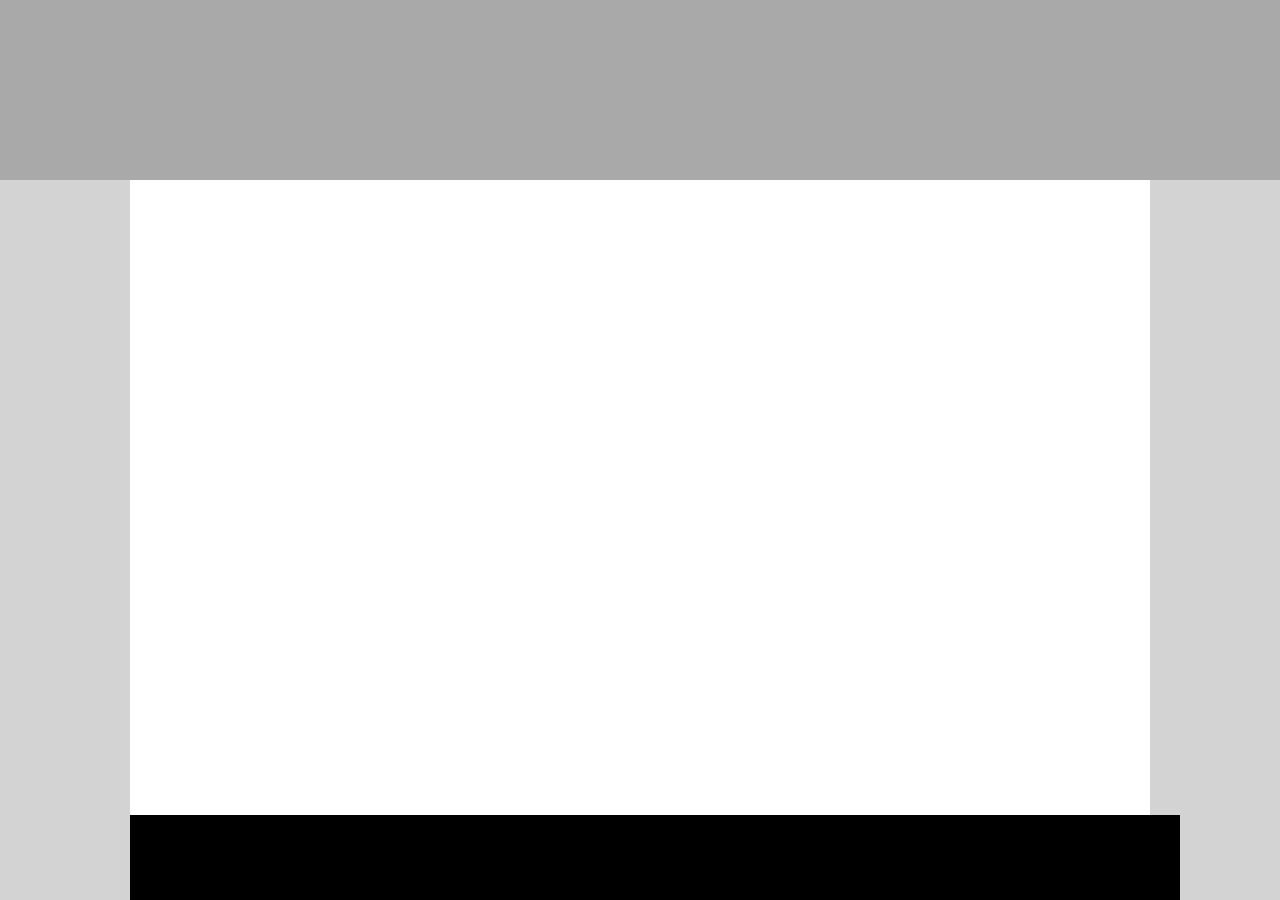
<file: drill-1/index.html>
<!DOCTYPE html>
    <html lang="en">
    <head>
        <meta charset="UTF-8">
        <meta http-equiv="X-UA-Compatible" content="IE=edge">
        <meta name="viewport" content="width=device-width, initial-scale=1.0">
        <link rel="stylesheet" href="./reset.css">
        <title>Drill-1</title>
        <link rel="stylesheet" href="./styles.css">
    </head>
    
<body>
    <header class="nav-box"></header>

    <div class="main-box">
        <section class="side-bars" id="left-bar"></section>
        <section class="side-bars" id="right-bar"></section>
        <footer class="footer"></footer>
    </div>
   
    </div>

</body>


</html>
</file>
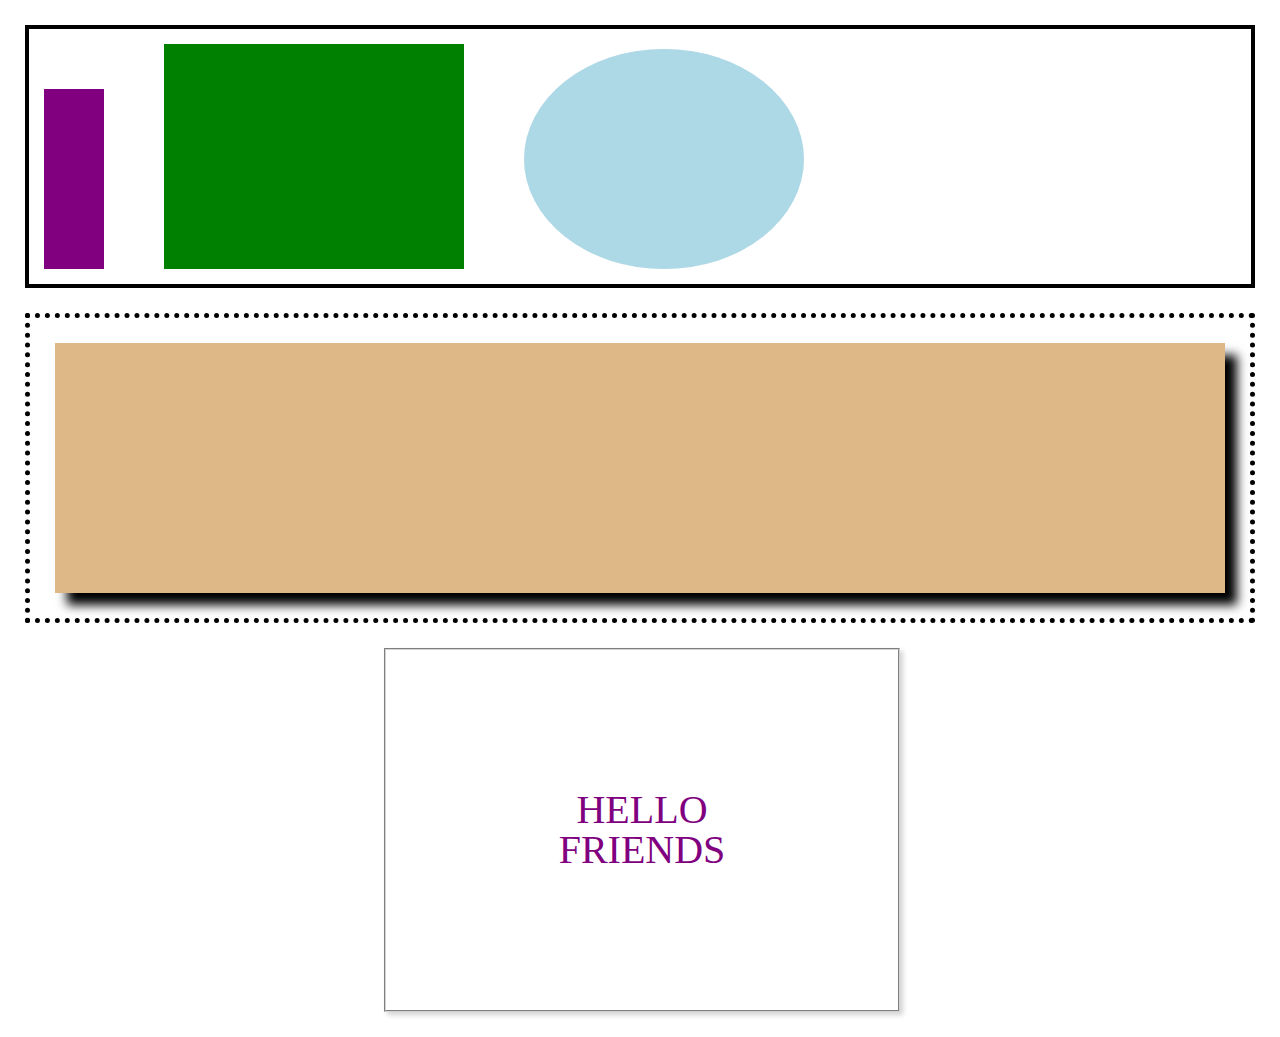
<file: drill-2/index.html>
<!DOCTYPE html>
<html lang="en">
<head>
    <meta charset="UTF-8">
    <meta http-equiv="X-UA-Compatible" content="IE=edge">
    <meta name="viewport" content="width=device-width, initial-scale=1.0">
    <link rel="stylesheet" href="./reset.css">
    <link rel="stylesheet" href="./index.css">
    <title>Drill-2</title>
</head>

    <body>
        <div id="nav-box">
            <section class="rectangle-1">
                </section>
            <section class="rectangle-2">
                </section>
            <section class="circle">
                </section>
        </div>

        <div class="main-box">
            <section class="container">  
            </section>
        </div>

        <div class="bottom-container">
            <div class="box-text">HELLO</div>
            <div class="box-text">FRIENDS</div>

        </div>









    </body>

</html>
</file>
<file: drill-1/styles.css>
.nav-box {
    background-color: darkgrey;
    width: 100%;
    height: 20vh;
}

.main-box {
    display: flex;
    justify-content: space-between;
    
}

.side-bars {
    background-color: lightgray;
    height: 80vh;
    width: 130px;
}

.footer {
    background-color: black;
    width: 82%;
    height: 85px;
    position: absolute;
    margin-left: 130px;
    bottom: 0px;
}
</file>
<file: drill-2/index.css>
#nav-box {
    display: flex;
    justify-content: flex-start;
    align-items: flex-end;
    border-style: solid;
    border-width: 4px;
    margin: 25px;
    padding: 15px;

}

.rectangle-1 {
    background-color:purple;
    height: 180px;
    width: 60px;
    margin-right: 60px;
}

.rectangle-2 {
    background-color:green;
    height: 225px;
    width: 300px;
    margin-right: 60px;

}

.circle {
    background-color: lightblue;
    width: 280px;
    height: 220px;
    border-radius: 360%;
}

.main-box {
    display: flex;
    align-items: center;
    justify-content: center;
    border: 5px black;
    border-style: dotted;
    margin: 25px;
    border-width: 5px;
    padding: 25px;
}

.container {
    background-color: burlywood;
    height: 250px;
    width: 100%;
    box-shadow: 12px 12px 10px black
}

.bottom-container {
    display: flex;
    align-items: center;
    justify-content: center;
    flex-direction: column;
    border: 1px lightgray;
    border-style: groove;
    border-width: 2px;
    height: 40vh;
    width: 40vw;
    margin-left: 30%;
    margin-bottom: 25px;
    box-shadow: lightgray 3px 3px 5px;
}

.box-text {
    font-size: 40px;
    color: purple;
    font-weight: 540;
}
</file>
